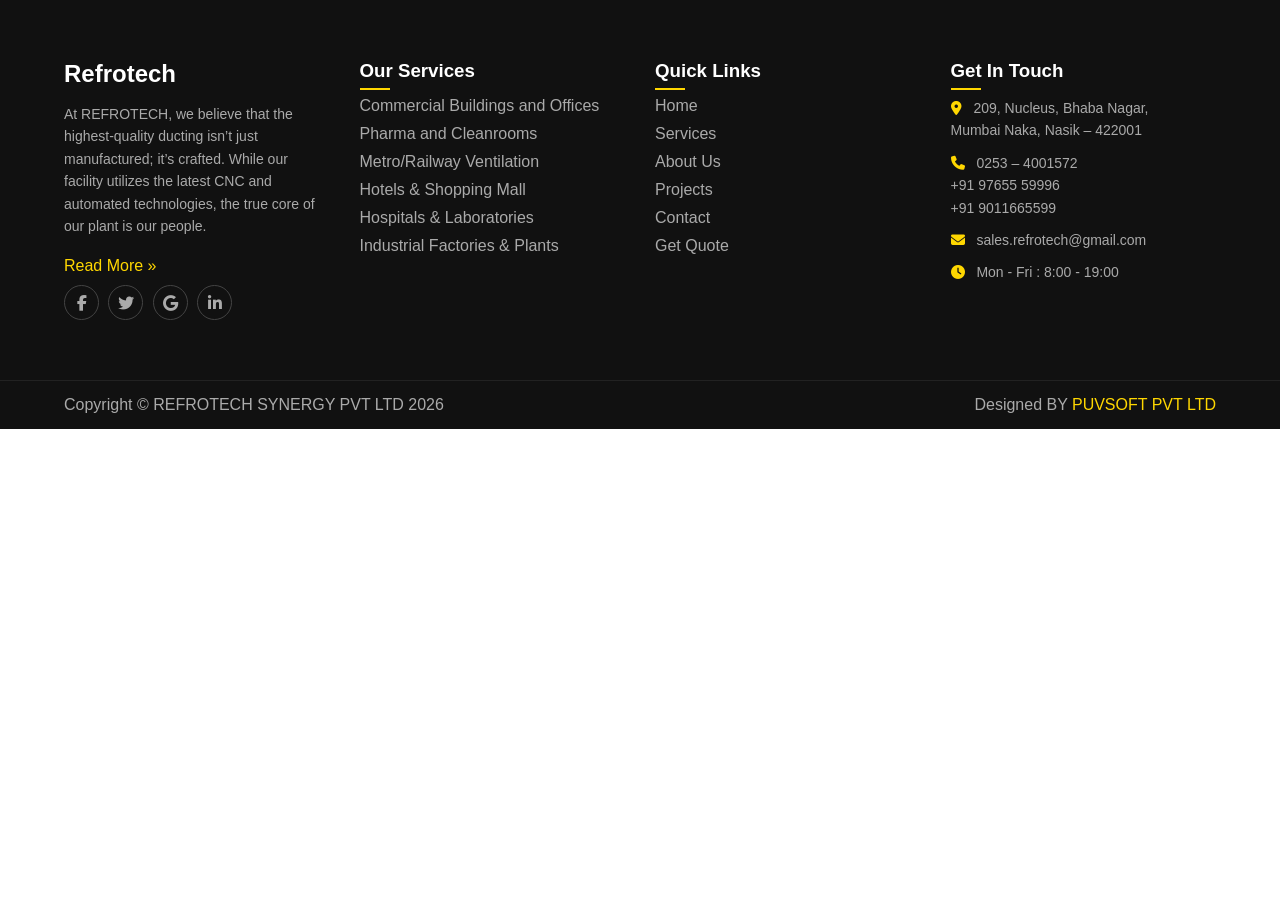
<file: footer.html>
<!DOCTYPE html>
<html lang="en">
<head>
    <meta charset="UTF-8">
    <title>Footer</title>

    <!-- ✅ Link CSS -->
    <link rel="stylesheet" href="footer.css">

    <!-- ✅ Font Awesome (icons) -->
    <link rel="stylesheet" href="https://cdnjs.cloudflare.com/ajax/libs/font-awesome/6.5.0/css/all.min.css">
</head>

<body>

<footer class="footer">

    <div class="footer-top">
        <div class="container footer-grid">

            <!-- Column 1 -->
            <div class="footer-col">
                <h2 class="logo">Refrotech</h2>

                <p>
                    At REFROTECH, we believe that the highest-quality ducting isn’t just manufactured; it’s crafted. While our facility utilizes the latest CNC and automated technologies, the true core of our plant is our people.
                </p>

                <a href="/about/" class="read-more">Read More »</a>

                <div class="social">
                    <a href="#"><i class="fab fa-facebook-f"></i></a>
                    <a href="#"><i class="fab fa-twitter"></i></a>
                    <a href="#"><i class="fab fa-google"></i></a>
                    <a href="#"><i class="fab fa-linkedin-in"></i></a>
                </div>
            </div>

            <!-- Column 2 -->
            <div class="footer-col">
                <h3>Our Services</h3>
               <ul>
  
    <li><a href="/commercialbuildingoffice/">Commercial Buildings and Offices</a></li>
    <li><a href="/pharmacleanrooms/">Pharma and Cleanrooms</a></li>
    <li><a href="/metrorailwayventilation/">Metro/Railway Ventilation</a></li>
    <li><a href="/hotelshoppingmall/">Hotels & Shopping Mall</a></li>
    <li><a href="/hospitalslaboratories/">Hospitals & Laboratories</a></li>
    <li><a href="/industrialfactoriesplants/">Industrial Factories & Plants</a></li>
</ul>
            </div>

            <!-- Column 3 -->
            <div class="footer-col">
                <h3>Quick Links</h3>
                <ul>
                    <li><a href="/index.html">Home</a></li>
                    <li><a href="/services/">Services</a></li>
                    <li><a href="/about/">About Us</a></li>
                    <li><a href="/project/">Projects</a></li>
                    <li><a href="/contact/">Contact</a></li>
                    <li><a href="#">Get Quote</a></li>
                </ul>
            </div>

            <!-- Column 4 -->
            <div class="footer-col">
                <h3>Get In Touch</h3>

                <p><span><i class="fas fa-map-marker-alt"></i></span>       209, Nucleus, Bhaba Nagar,<br>
           Mumbai Naka, Nasik – 422001</p>
                <p><span><i class="fas fa-phone"></i></span> 0253 – 4001572 <br>
           +91 97655 59996 <br>
           +91 9011665599  </p>
                <p><span><i class="fas fa-envelope"></i></span>  sales.refrotech@gmail.com</p>
                <p><span><i class="fas fa-clock"></i></span> Mon - Fri : 8:00 - 19:00</p>
            </div>

        </div>
    </div>
<div class="footer-bottom">
    <div class="container bottom-flex">
        <p>Copyright © REFROTECH SYNERGY PVT LTD 2026</p>
        <p>
            Designed BY 
            <a href="https://puvsoft.com/" target="_blank" class="footer-link">
                PUVSOFT PVT LTD
            </a>
        </p>
    </div>
</div>

</footer>

</body>
</html>
</file>
<file: footer.css>
* {
    margin: 0;
    padding: 0;
    box-sizing: border-box;
}

body {
    font-family: Arial, sans-serif;
}

.footer {
    background: #111;
    color: #aaa;
}

/* CONTAINER */
.container {
    width: 90%;
    max-width: 1200px;
    margin: auto;
}

/* TOP */
.footer-top {
    padding: 60px 0;
}

.footer-grid {
    display: grid;
    grid-template-columns: repeat(4, 1fr);
    gap: 30px;
}

/* LOGO */
.logo {
    color: #fff;
    margin-bottom: 15px;
}

/* TEXT */
.footer-col p {
    font-size: 14px;
    line-height: 1.6;
    margin-bottom: 10px;
}

/* HEADINGS */
.footer-col h3 {
    color: #fff;
    margin-bottom: 15px;
    position: relative;
}

.footer-col h3::after {
    content: "";
    width: 30px;
    height: 2px;
    background: gold;
    position: absolute;
    bottom: -8px;
    left: 0;
}

/* LIST */
.footer-col ul {
    list-style: none;
}

.footer-col ul li {
    margin-bottom: 10px;
}

.footer-col ul li a {
    color: #aaa;
    text-decoration: none;
}

.footer-col ul li a {
    color: #aaa;
    text-decoration: none;
    transition: all 0.3s ease;
    position: relative;
}

/* HOVER EFFECT */
.footer-col ul li a:hover {
    color: gold;
    padding-left: 6px;
}

/* READ MORE */
.read-more {
    color: gold;
    display: inline-block;
    margin: 10px 0;
    text-decoration: none;
}

/* SOCIAL */
.social a {
    display: inline-block;
    width: 35px;
    height: 35px;
    border: 1px solid #444;
    border-radius: 50%;
    text-align: center;
    line-height: 35px;
    margin-right: 5px;
    color: #aaa;
}

.social a:hover {
    background: gold;
    color: #000;
}

/* CONTACT ICON */
.footer-col span {
    margin-right: 8px;
    color: gold;
}

/* BOTTOM */
.footer-bottom {
    border-top: 1px solid #222;
    padding: 15px 0;
}

.bottom-flex {
    display: flex;
    justify-content: space-between;
}

/* RESPONSIVE */
@media (max-width: 992px) {
    .footer-grid {
        grid-template-columns: repeat(2, 1fr);
    }
}

@media (max-width: 600px) {
    .footer-grid {
        grid-template-columns: 1fr;
    }

    .bottom-flex {
        flex-direction: column;
        text-align: center;
        gap: 10px;
    }
}
.footer-link {
    color: gold;
    text-decoration: none;
    font-weight: 500;
    transition: 0.3s;
}

.footer-link:hover {
    color: #fff;
    text-decoration: underline;
}
</file>
